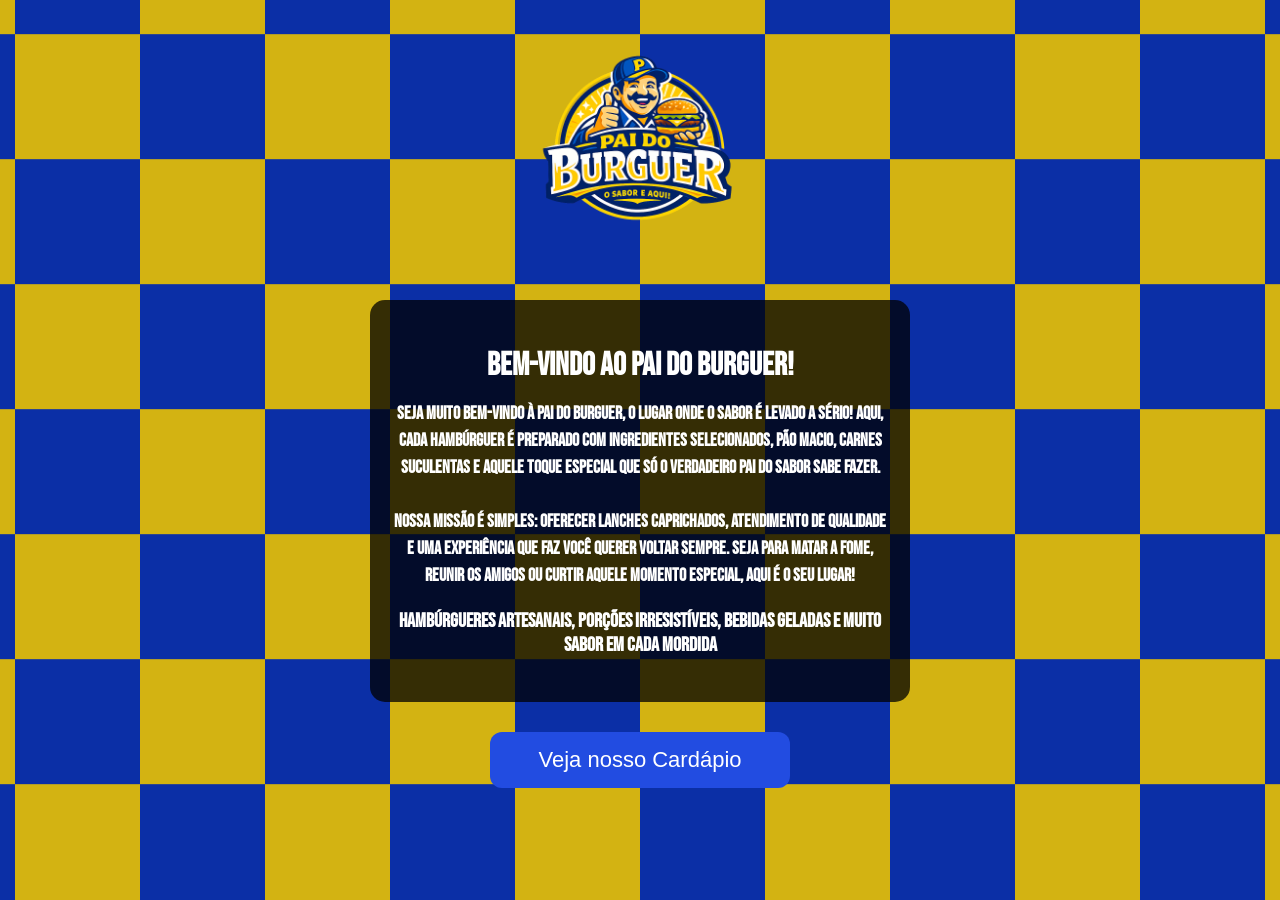
<file: index.html>
<!DOCTYPE html>
<html lang="en">

<head>
    <meta charset="UTF-8">
    <meta name="viewport" content="width=device-width, initial-scale=1.0">
    <title>Pai do burguer</title>
    <link rel="stylesheet" href="Css/index.css">
    <link rel="preconnect" href="https://fonts.googleapis.com">
<link rel="preconnect" href="https://fonts.gstatic.com" crossorigin>
<link href="https://fonts.googleapis.com/css2?family=Bebas+Neue&display=swap" rel="stylesheet">
</head>

<body>

    <img class="logoP" src="IMG/PaiBurguer.png" alt="PaiBurguer">

    <div class="container">
        <h1 class="Titulo">
            Bem-vindo ao Pai do Burguer!
        </h1>

        <h2 class="Subtitulo">
            Seja muito bem-vindo à Pai do Burguer, o lugar onde o sabor é levado a sério!
            Aqui, cada hambúrguer é preparado com ingredientes selecionados, pão macio, carnes suculentas e aquele toque
            especial que só o verdadeiro pai do sabor sabe fazer.
            <br> <br>
            Nossa missão é simples: oferecer lanches caprichados, atendimento de qualidade e uma experiência que faz
            você querer voltar sempre. Seja para matar a fome, reunir os amigos ou curtir aquele momento especial, aqui
            é o seu lugar!
        </h2>

        <h2>
             <li class="Text">
                Hambúrgueres artesanais,
                Porções irresistíveis,
                Bebidas geladas e
                Muito sabor em cada mordida
            </li>
        </h2>
    </div>

     <button class="btn">
        <a href="Cdp.html">Veja nosso Cardápio</a>
     </button>
</body>

</html>
</file>
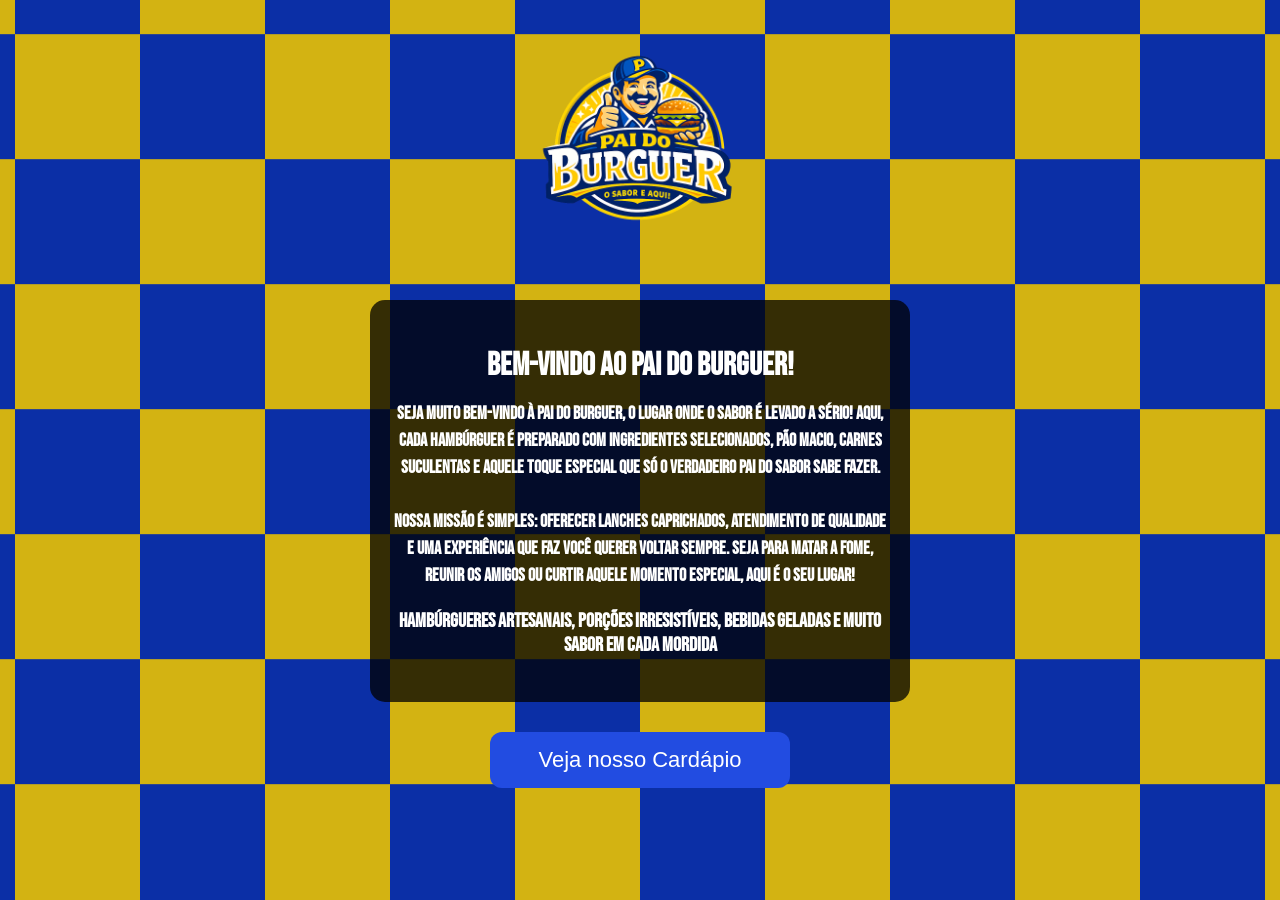
<file: HTML/Index.html>
<!DOCTYPE html>
<html lang="en">

<head>
    <meta charset="UTF-8">
    <meta name="viewport" content="width=device-width, initial-scale=1.0">
    <title>Pai do burguer</title>
    <link rel="stylesheet" href="../Css/index.css">
    <link rel="preconnect" href="https://fonts.googleapis.com">
<link rel="preconnect" href="https://fonts.gstatic.com" crossorigin>
<link href="https://fonts.googleapis.com/css2?family=Bebas+Neue&display=swap" rel="stylesheet">
</head>

<body>

    <img class="logoP" src="../IMG/PaiBurguer.png" alt="PaiBurguer">

    <div class="container">
        <h1 class="Titulo">
            Bem-vindo ao Pai do Burguer!
        </h1>

        <h2 class="Subtitulo">
            Seja muito bem-vindo à Pai do Burguer, o lugar onde o sabor é levado a sério!
            Aqui, cada hambúrguer é preparado com ingredientes selecionados, pão macio, carnes suculentas e aquele toque
            especial que só o verdadeiro pai do sabor sabe fazer.
            <br> <br>
            Nossa missão é simples: oferecer lanches caprichados, atendimento de qualidade e uma experiência que faz
            você querer voltar sempre. Seja para matar a fome, reunir os amigos ou curtir aquele momento especial, aqui
            é o seu lugar!
        </h2>

        <h2>
             <li class="Text">
                Hambúrgueres artesanais,
                Porções irresistíveis,
                Bebidas geladas e
                Muito sabor em cada mordida
            </li>
        </h2>
    </div>

     <button class="btn">
        <a href="./Cdp.html">Veja nosso Cardápio</a>
     </button>
</body>

</html>
</file>
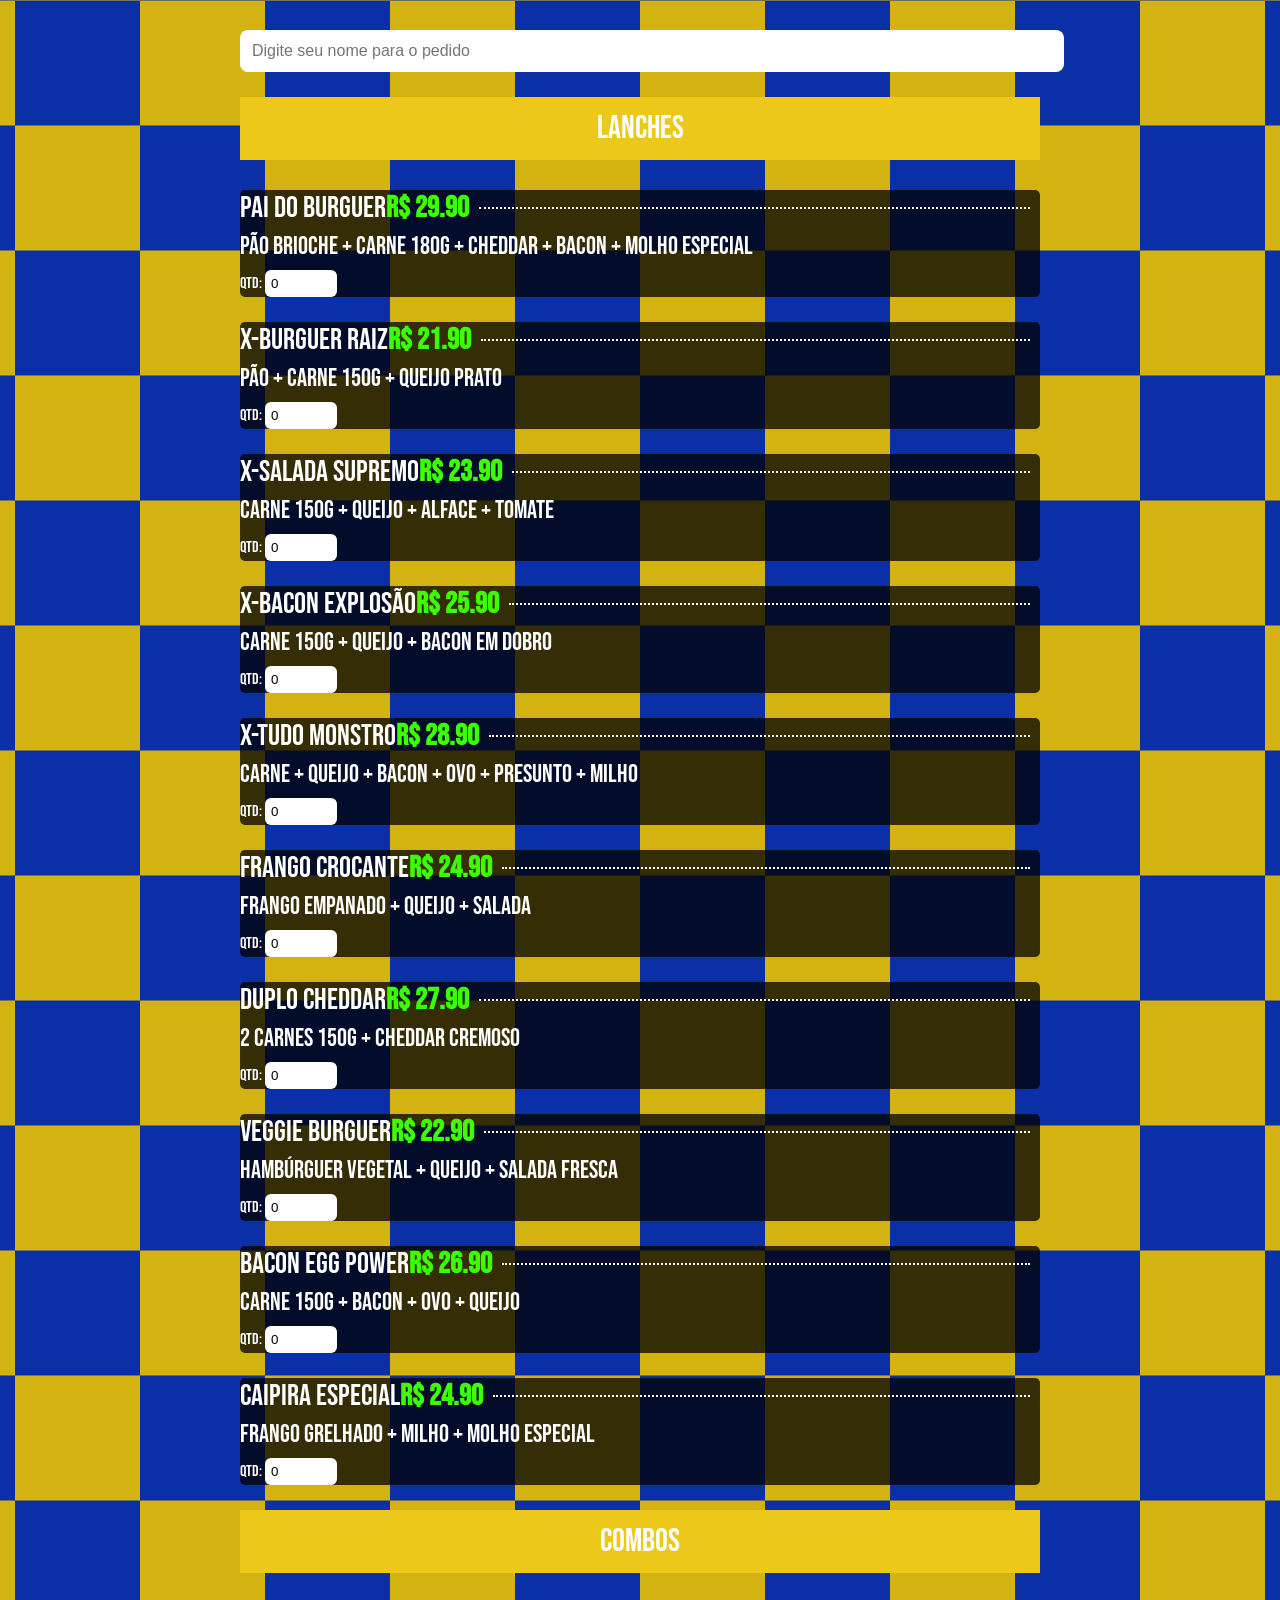
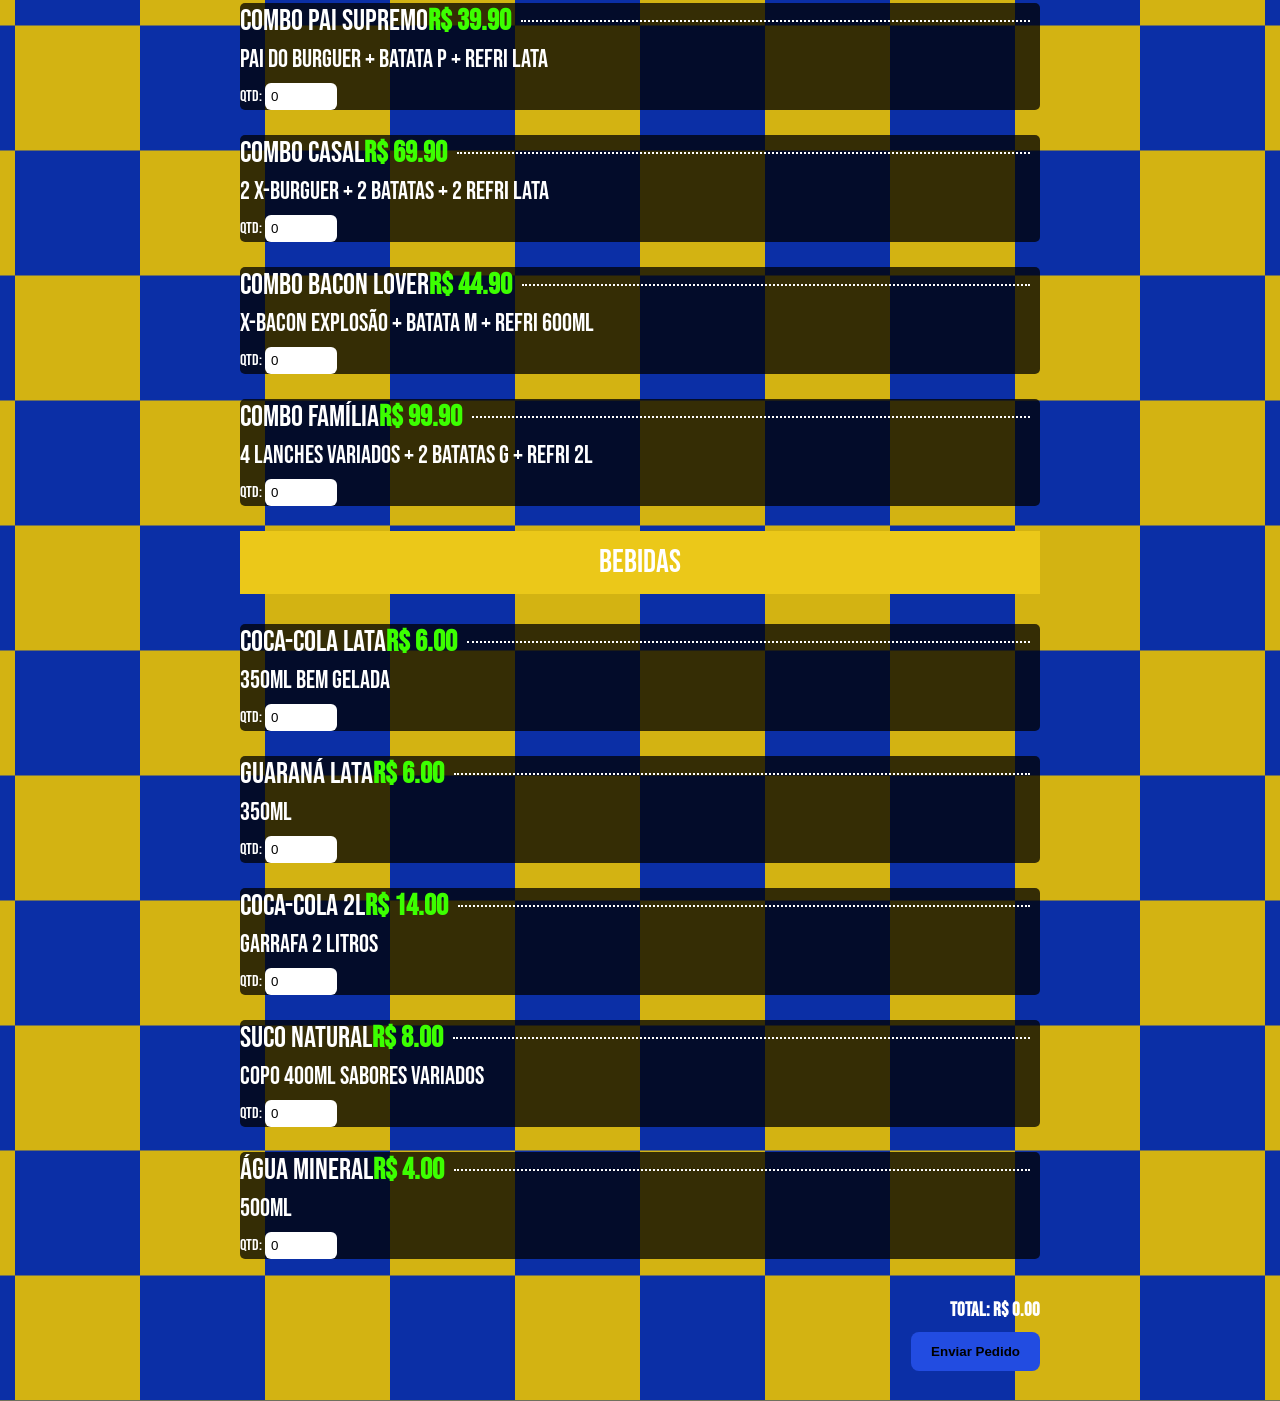
<file: Cdp.html>
<!DOCTYPE html>
<html lang="pt-br">
<head>
<meta charset="UTF-8">
<meta name="viewport" content="width=device-width, initial-scale=1.0">
<title>Pai do Burguer</title>

<link rel="stylesheet" href="Css/Cdp.css">
 <link rel="preconnect" href="https://fonts.googleapis.com">
<link rel="preconnect" href="https://fonts.gstatic.com" crossorigin>
<link href="https://fonts.googleapis.com/css2?family=Bebas+Neue&display=swap" rel="stylesheet">

</head>
<body>

<div class="menu-container">

    <!-- Campo Nome -->
    <div class="nome-box">
        <input type="text" id="nomeCliente" placeholder="Digite seu nome para o pedido">
    </div>

  

    <div id="produtos"></div>

    <div class="total-box">
        <h3>Total: R$ <span id="total">0.00</span></h3>
        <button onclick="enviarPedido()">Enviar Pedido</button>
    </div>

</div>

<script src="JS/cdp.js"></script>
</body>
</html>
</file>
<file: Css/index.css>
body {
    margin: 0;
    padding: 0;
    font-family: "Bebas Neue", sans-serif;

    background: repeating-conic-gradient(
        #0b2fa6 0% 25%, 
        #d3b312 0% 50%
    ) 50% / 250px 250px;

    display: flex;
    flex-direction: column;
    align-items: center;
}

/* LOGO */
.logoP {
    width: 250px;
    margin-top: 30px;
}

/* CONTAINER */
.container {
    width: 90%;
    max-width: 500px;
    background-color: rgba(0, 0, 0, 0.75);
    border-radius: 15px;
    padding: 25px 20px;
    margin-top: 20px;
    text-align: center;
}

/* TITULO */
.Titulo {
    font-size: 32px;
    color: white;
    margin-bottom: 15px;
}

/* SUBTITULO */
.Subtitulo {
    font-size: 18px;
    color: white;
    line-height: 1.5;
}

/* LISTA */
.Text {
    list-style: none;
    padding: 0;
    margin-top: 20px;
    font-size: 20px;
    color: white;
}

/* BOTÃO */
.btn {
    width: 80%;
    max-width: 300px;
    margin: 30px auto;
    padding: 15px;
    border-radius: 12px;
    background-color: #224ce1;
    border: none;
    font-size: 22px;
    transition: 0.3s;
}

.btn:hover {
    background-color: #ebc819;
    transform: scale(1.05);
}

/* LINK */
.btn a {
    color: white;
    text-decoration: none;
}
</file>
<file: Css/Cdp.css>
body {
    margin: 0;
    font-family: "Bebas Neue", sans-serif;
    background: #000000;
    display: flex;
    justify-content: center;
    background: repeating-conic-gradient(#0b2fa6 0% 25%, #d3b312 0% 50%) 50% / 250px 250px;
}

.menu-container {
    width: 100%;
    max-width: 800px;
    padding: 30px 20px;
}

/* Campo nome */
.nome-box input {
    width: 100%;
    padding: 12px;
    border-radius: 8px;
    border: none;
    margin-bottom: 25px;
    font-size: 16px;
}

/* Faixa título */
.titulo-faixa {
    background:  #ebc819;
    color: rgb(255, 255, 255);
    text-align: center;
      font-family: "Bebas Neue", sans-serif;
    font-size: 32px;
    padding: 12px;
    margin-bottom: 30px;
    position: relative;
}


.titulo-faixa::before {
    left: -30px;
    clip-path: polygon(100% 0, 0 50%, 100% 100%);
}

.titulo-faixa::after {
    right: -30px;
    clip-path: polygon(0 0, 100% 50%, 0 100%);
}

/* Item */
.item {
    border-radius:  5px;
    background-color: rgba(0, 0, 0, 0.75);
    margin-bottom: 25px;
}

.linha {
    display: flex;
    justify-content: space-between;
    align-items: center;
    color: white;
      font-family: "Bebas Neue", sans-serif;
    font-size: 30px;
}

.linha span {
    color:  #3cff00;
    
    font-weight: bold;
}

/* Linha pontilhada */
.linha::after {
    content: "";
    flex: 1;
    border-bottom: 2px dotted #ffffff;
    margin: 0 10px;
}

.descricao {
    color: #ffffff;
    font-size: 25px;
    margin-top: 5px;
}

.quantidade {
    color: #ffffff;
    margin-top: 8px;
}

.quantidade input {
    width: 60px;
    padding: 6px;
    border-radius: 6px;
    border: none;
}

/* Total */
.total-box {
    margin-top: 40px;
    text-align: right;
    color: white;
}

.total-box h3 {
    margin-bottom: 10px;
}

button {
    background: #224ce1;
    border: none;
    padding: 12px 20px;
    font-weight: bold;
    cursor: pointer;
    border-radius: 8px;
     transition: all 0.5s ease;
}

button:hover {
    background: #ebc819;
     transform: scale(1.1);
}
</file>
